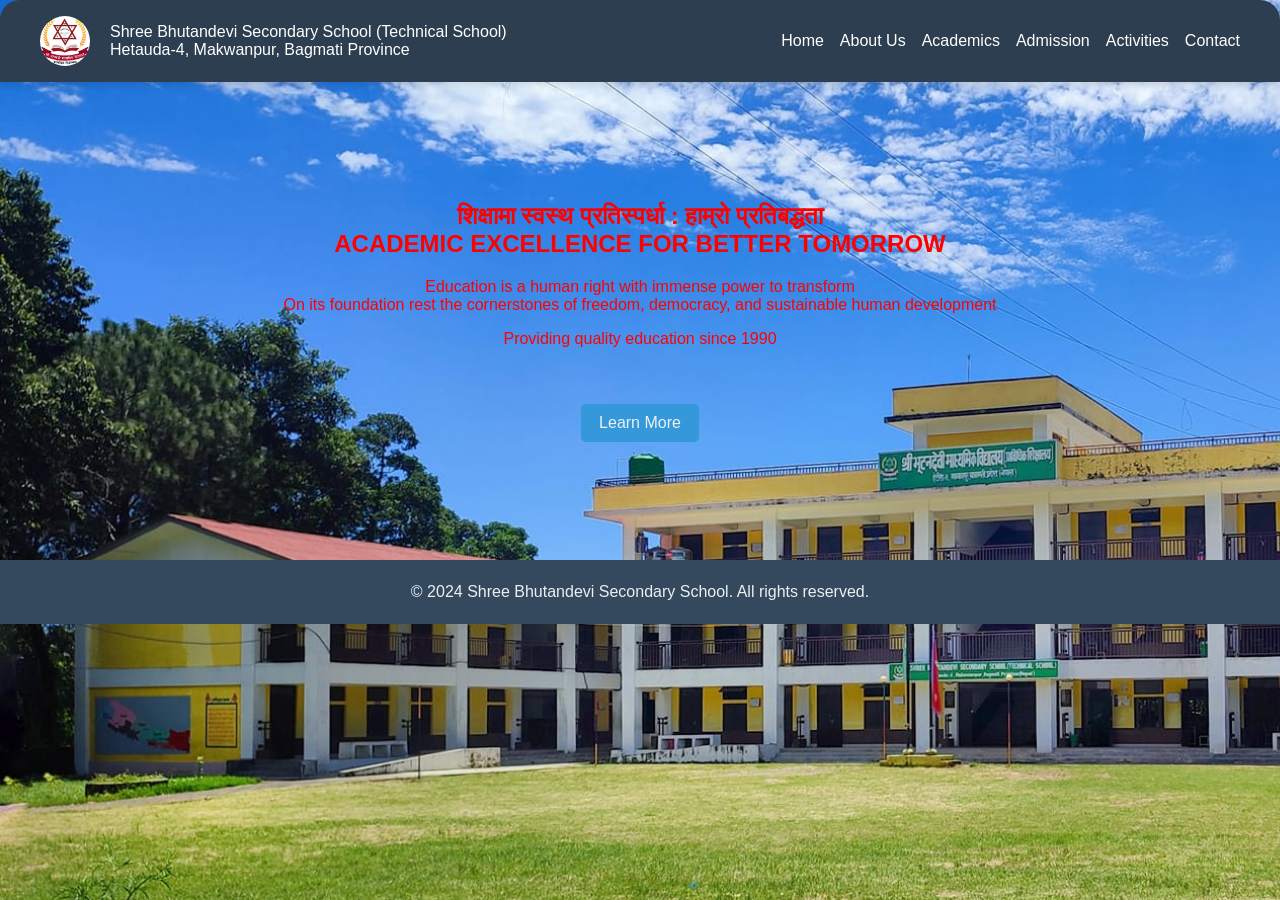
<file: index.html>
<!DOCTYPE html>
<html lang="en">
<head>
    <meta charset="UTF-8">
    <link rel="icon" type="image/x-icon" href="Bhutandevi_logo.jpg"> 
    <meta name="viewport" content="width=device-width, initial-scale=1.0">
    <title>Shree Bhutandevi Secondary School</title>
    <style>
            body {
    font-family: 'Segoe UI', Tahoma, Geneva, Verdana, sans-serif;
    box-sizing: border-box;
    scroll-behavior: smooth;
    margin: 0;
    padding: 0;
    background-image: url("Bhutandevi ground.jpg");
    background-size: cover;
    background-repeat: no-repeat;
    background-attachment: fixed;
        }

* {
    box-sizing: border-box;
}

header {
    background-color: #2c3e50;
    color: #fff;
    padding: 1rem;
    border-radius: 20px 20px 0 0;
    box-shadow: 0 4px 6px rgba(0, 0, 0, 0.1);
}

.navbar {
    display: flex;
    align-items: center;
    justify-content: space-between;
    max-width: 1200px;
    margin: auto;
    position: relative;
}

.logo {
    display: flex;
    align-items: center;
}

.logo-img {
    height: 50px;
    margin-right: 20px;
    border-radius: 25px;
}

.nav-links {
    list-style: none;
    display: flex;
    gap: 1rem;
    margin: 0;
    padding: 0;
}

.nav-links li {
    margin: 0;
}

.nav-links a {
    color: #fff;
    text-decoration: none;
    transition: color 0.3s;
}

.nav-links a:hover {
    color: #fa5c1d;
}

.nav-toggle {
    display: none;
}

@media (max-width: 600px) {
    .nav-links {
        display: none;
        flex-direction: column;
        position: absolute;
        top: 60px;
        right: 0;
        background-color: #333;
        width: 100%;
        z-index: 1000; /* Ensure navigation is above other content */
    }

    .nav-toggle {
        display: block;
        cursor: pointer;
        color: #fff;
        font-size: 24px;
        z-index: 1000; /* Ensure toggle is above other content */
    }

    .nav-links.active {
        display: flex;
    }
}

.hero-section {
    color: #ff0000;
    text-align: center;
    padding: 100px 20px;
    animation: fadeIn 1s ease-in;
}

.content-section {
    text-align: center;
    padding: 40px 20px;
}

.content-section:nth-child(even) {
    background-color: #78b2d8;
}

footer {
    background-color: #34495e;
    color: #ecf0f1;
    text-align: center;
    padding: 7px 0;
}

.cta-button {
    display: inline-block;
    padding: 10px 18px;
    margin-top: 40px;
    background-color: #3498db;
    color: #ecf0f1;
    text-decoration: none;
    border-radius: 5px;
    transition: background-color 0.3s, transform 0.3s;
}

.cta-button:hover {
    background-color: #2980b9;
    transform: scale(1.05);
}

@media (max-width: 600px) {
    .hero-section {
        padding: 50px 20px;
    }

    .content-section {
        padding: 30px 10px; /* Adjust padding for smaller screens */
    }
}
        @media (max-width: 600px) {
    .navbar {
        flex-direction: column;
    }
    .content {
        padding: 10px;
    }
}

@keyframes fadeIn {
    from {
        opacity: 0;
    }
    to {
        opacity: 1;
    }
}
    </style>
</head>
<body>
    <header>
        <nav class="navbar">
            <div class="logo">
                <img src="Bhutandevi_logo.jpg" alt="School Logo" class="logo-img">
                Shree Bhutandevi Secondary School (Technical School) <br>
                Hetauda-4, Makwanpur, Bagmati Province
            </div>
            <div class="nav-toggle" id="navToggle">☰</div>
            <ul class="nav-links" id="navLinks">
                <li><a href="index.html">Home</a></li>
                <li><a href="about.html">About Us</a></li>
                <li><a href="academics.html">Academics</a></li>
                <li><a href="admission.html">Admission</a></li>
                <li><a href="activities.html">Activities</a></li>
                <li><a href="contact.html">Contact</a></li>
            </ul>
        </nav>
    </header>
    <section id="home" class="hero-section">
        <div class="container">
            <h1>शिक्षामा स्वस्थ प्रतिस्पर्धा : हाम्रो प्रतिबद्धता <br>
                ACADEMIC EXCELLENCE FOR BETTER TOMORROW</h1>
            <p>Education is a human right with immense power to transform<br>
                On its foundation rest the cornerstones of freedom, democracy, and sustainable human development</p>
            <p>Providing quality education since 1990</p>
            
            <a href="about.html" class="cta-button">Learn More</a>
        </div>
    </section>
</br>
    <footer>
        <div class="container">
            <p>&copy; 2024 Shree Bhutandevi Secondary School. All rights reserved.</p>
        </div>
    </footer>
    <script>
        document.getElementById('navToggle').addEventListener('click', function () {
            document.getElementById('navLinks').classList.toggle('active');
        });
    </script>
</body>
</html>
</file>
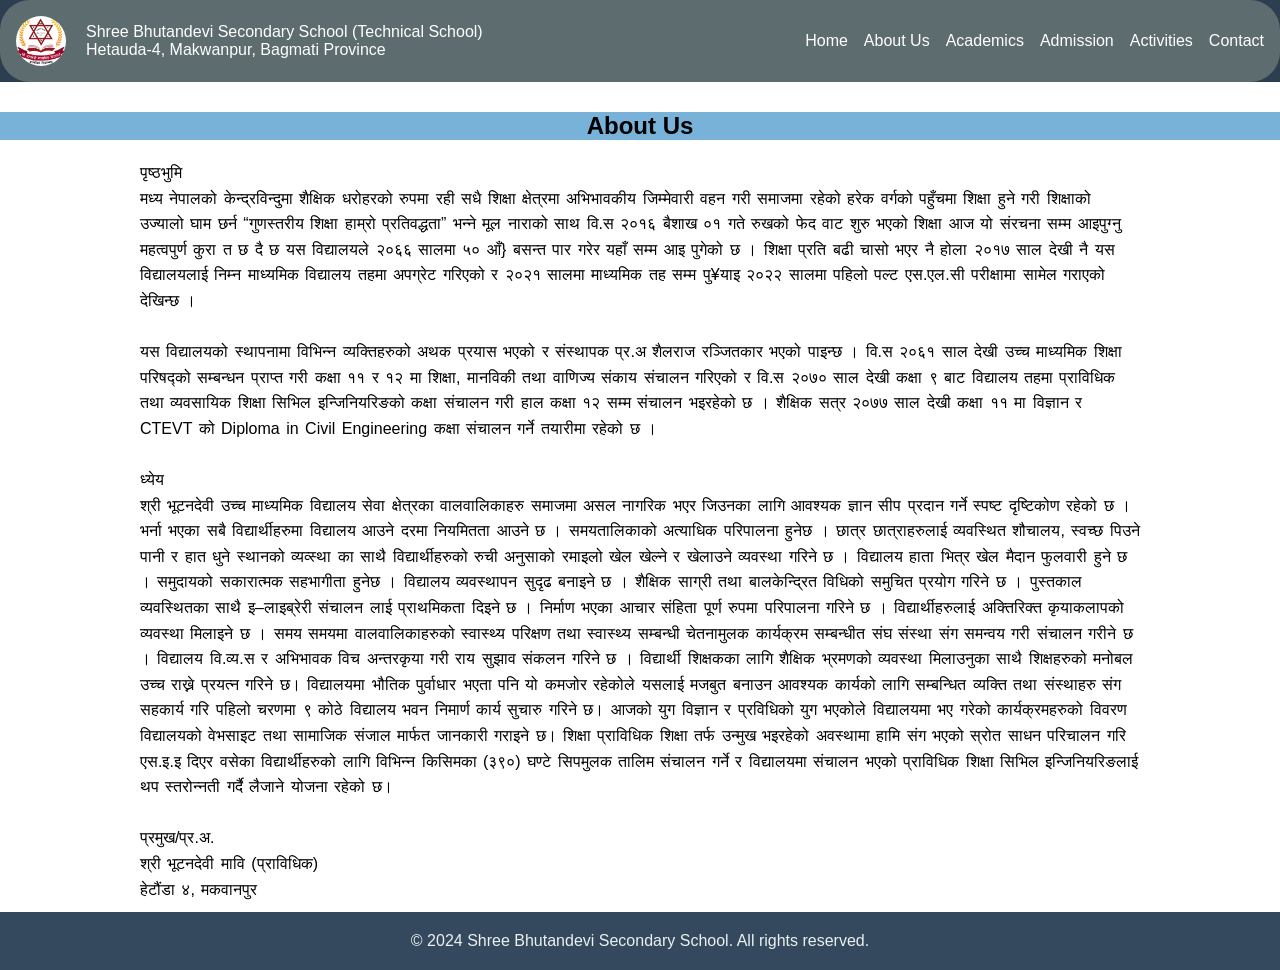
<file: about.html>
<!DOCTYPE html>
<html lang="en">
<head>
    <meta charset="UTF-8">
    <meta name="viewport" content="width=device-width, initial-scale=1.0">
    <title>About | Shree Bhutandevi Secondary School</title>
    <style>
        body {
            font-family: 'Segoe UI', Tahoma, Geneva, Verdana, sans-serif;
            box-sizing: border-box;
            scroll-behavior: smooth;
            margin: 0;
            padding: 0;
        }
        
        .container {
            width: 90%;
            border-radius: 60px;
            max-width: 1000px;
            margin: auto;
        }

        header {
            background-color: #2c3e50;
            color: #1898b8;
        }

        .navbar {
            display: flex;
            align-items: center;
            justify-content: space-between;
            padding: 1rem;
            border-radius: 30px;
            background-color: #5d6c6e;
        }

        .logo {
            display: flex;
            align-items: center;
            color: #fff;
        }

        .logo-img {
            height: 50px;
            margin-right: 20px;
            border-radius: 25px;
        }

        .nav-links {
            list-style: none;
            display: flex;
            gap: 1rem;
        }

        .nav-links li {
            margin: 0;
        }

        .nav-links a {
            color: #fff;
            text-decoration: none;
            transition: color 0.3s;
        }

        .nav-links a:hover {
            color: #fa5c1d;
        }

        .nav-toggle {
            display: none;
        }

        @media (max-width: 768px) {
            .nav-links {
                display: none;
                flex-direction: column;
                position: absolute;
                top: 60px;
                right: 0;
                background-color: #333;
                width: 100%;
            }

            .nav-toggle {
                display: block;
                cursor: pointer;
            }

            .nav-links.active {
                display: flex;
            }
        }

        .hero-section {
            background: url('hero.jpg') no-repeat center center/cover;
            color: #ff0000;
            text-align: center;
            padding: 100px 20px;
            animation: fadeIn 1s ease-in;
        } 

        .content-section {
            transform: translateY(10px);
            transition: opacity 0.8s ease-out, transform 0.8s ease-out;
            font-family: 'Segoe UI', Tahoma, Geneva, Verdana, sans-serif;
            scroll-behavior: smooth;
            text-align: center;
            align-items: center;
        }

        .about_paragraph p {
            text-align: left;
            margin: 20px 0;
            line-height: 1.6;
            word-spacing: 2px;
        }

        footer {
            background-color: #34495e;
            color: #ecf0f1;
            text-align: center;
            padding: 20px 0;
            margin-top: 20px;
        }

        .cta-button {
            display: inline-block;
            padding: 10px 20px;
            background-color: #3498db;
            color: #ecf0f1;
            text-decoration: none;
            border-radius: 5px;
            transition: background-color 0.3s, transform 0.3s;
        }

        .cta-button:hover {
            background-color: #2980b9;
            transform: scale(1.05);
        }

        @media (max-width: 768px) {
            #contact h2 {
                font-size: 28px;
            }

            #contact form {
                width: 100%;
                padding: 0 10px;
            }
        }

        .content-section:nth-child(even) {
            background-color: #78b2d8;
        }

        @media (max-width: 768px) {
            .nav-links {
                flex-direction: column;
                display: none;
            }

            .nav-toggle {
                display: block;
            }

            .nav-links.active {
                display: flex;
            }

            .hero-section {
                padding: 50px 20px;
            }

            .content-section {
                padding: 40px 20px;
            }
        }

        @keyframes fadeIn {
            from {
                opacity: 0;
            }
            to {
                opacity: 1;
            }
        }

        .reveal {
            opacity: 1;
            transform: translateY(0);
        }
    </style>
</head>
<body>
    <header>
        <nav class="navbar">
            <div class="logo">
                <img src="Bhutandevi_logo.jpg" alt="School Logo" class="logo-img">
                Shree Bhutandevi Secondary School (Technical School) <br>
                Hetauda-4, Makwanpur, Bagmati Province
            </div>
            <div class="nav-toggle" id="navToggle">☰</div>
            <ul class="nav-links" id="navLinks">
                <li><a href="index.html">Home</a></li>
                <li><a href="about.html">About Us</a></li>
                <li><a href="academics.html">Academics</a></li>
                <li><a href="admission.html">Admission</a></li>
                <li><a href="activities.html">Activities</a></li>
                <li><a href="contact.html">Contact</a></li>
            </ul>
        </nav>
    </header>
    <section id="about" class="content-section">
        <div class="container">
            <h2>About Us</h2>
        </div>
    </section>
    <section id="about_paragraph" class="content-section about_paragraph">
        <div class="container">
            <p>
                पृष्ठभुमि<br>
                मध्य नेपालको केन्द्रविन्दुमा शैक्षिक धरोहरको रुपमा रही सधै शिक्षा क्षेत्रमा अभिभावकीय जिम्मेवारी वहन गरी समाजमा रहेको हरेक वर्गको पहुँचमा शिक्षा हुने गरी शिक्षाको उज्यालो 
                घाम छर्न “गुणस्तरीय शिक्षा हाम्रो प्रतिवद्धता” भन्ने मूल नाराको साथ वि.स २०१६ बैशाख ०१ गते रुखको फेद वाट शुरु भएको शिक्षा आज यो संरचना सम्म आइपुग्नु महत्वपुर्ण कुरा त छ दै छ यस विद्यालयले २०६६ सालमा ५० आँ} बसन्त पार गरेर यहाँ सम्म आइ पुगेको छ ।
                शिक्षा प्रति बढी चासो भएर नै होला २०१७ साल देखी नै यस विद्यालयलाई निम्न माध्यमिक विद्यालय तहमा अपग्रेट गरिएको र २०२१ सालमा माध्यमिक तह सम्म पु¥याइ २०२२ सालमा पहिलो पल्ट एस.एल.सी परीक्षामा सामेल गराएको देखिन्छ ।
                <br><br>
                यस विद्यालयको स्थापनामा विभिन्न व्यक्तिहरुको अथक प्रयास भएको र संस्थापक प्र.अ शैलराज रञ्जितकार भएको पाइन्छ । 
                वि.स २०६१ साल देखी उच्च माध्यमिक शिक्षा परिषद्को सम्बन्धन प्राप्त गरी कक्षा ११ र १२ मा शिक्षा, मानविकी तथा वाणिज्य संकाय संचालन गरिएको र वि.स २०७० साल देखी कक्षा ९ बाट विद्यालय तहमा प्राविधिक तथा व्यवसायिक शिक्षा सिभिल इन्जिनियरिङको कक्षा संचालन गरी हाल कक्षा १२ सम्म संचालन भइरहेको छ । 
                शैक्षिक सत्र २०७७ साल देखी कक्षा ११ मा विज्ञान र CTEVT को Diploma in Civil Engineering कक्षा संचालन गर्ने तयारीमा रहेको छ ।
                <br><br>
                ध्येय<br>
                श्री भूटनदेवी उच्च माध्यमिक विद्यालय सेवा क्षेत्रका वालवालिकाहरु समाजमा असल नागरिक भएर जिउनका लागि आवश्यक ज्ञान सीप प्रदान गर्ने स्पष्ट दृष्टिकोण रहेको छ । 
                भर्ना भएका सबै विद्यार्थीहरुमा विद्यालय आउने दरमा नियमितता आउने छ । 
                समयतालिकाको अत्याधिक परिपालना हुनेछ । 
                छात्र छात्राहरुलाई व्यवस्थित शौचालय, स्वच्छ पिउने पानी र हात धुने स्थानको व्यव्स्था का साथै विद्यार्थीहरुको रुची अनुसाको रमाइलो खेल खेल्ने र खेलाउने व्यवस्था गरिने छ ।
                विद्यालय हाता भित्र खेल मैदान फुलवारी हुने छ । समुदायको सकारात्मक सहभागीता हुनेछ । 
                विद्यालय व्यवस्थापन सुदृढ बनाइने छ । 
                शैक्षिक साग्री तथा बालकेन्द्रित विधिको समुचित प्रयोग गरिने छ । 
                पुस्तकाल व्यवस्थितका साथै इ–लाइब्रेरी संचालन लाई प्राथमिकता दिइने छ ।
                निर्माण भएका आचार संहिता पूर्ण रुपमा परिपालना गरिने छ । 
                विद्यार्थीहरुलाई अक्तिरिक्त कृयाकलापको व्यवस्था मिलाइने छ । 
                समय समयमा वालवालिकाहरुको स्वास्थ्य परिक्षण तथा स्वास्थ्य सम्बन्धी चेतनामुलक कार्यक्रम सम्बन्धीत संघ संस्था संग समन्वय गरी संचालन गरीने छ ।
                विद्यालय वि.व्य.स र अभिभावक विच अन्तरकृया गरी राय सुझाव संकलन गरिने छ । विद्यार्थी शिक्षकका लागि शैक्षिक भ्रमणको व्यवस्था मिलाउनुका साथै शिक्षहरुको मनोबल उच्च राख्ने प्रयत्न गरिने छ।
                विद्यालयमा भौतिक पुर्वाधार भएता पनि यो कमजोर रहेकोले यसलाई मजबुत बनाउन आवश्यक कार्यको लागि सम्बन्धित व्यक्ति तथा संस्थाहरु संग सहकार्य गरि पहिलो चरणमा ९ कोठे विद्यालय भवन निमार्ण कार्य सुचारु गरिने छ।
                आजको युग विज्ञान र प्रविधिको युग भएकोले विद्यालयमा भए गरेको कार्यक्रमहरुको विवरण विद्यालयको वेभसाइट तथा सामाजिक संजाल मार्फत जानकारी गराइने छ।
                शिक्षा प्राविधिक शिक्षा तर्फ उन्मुख भइरहेको अवस्थामा हामि संग भएको स्रोत साधन परिचालन गरि एस.इ.इ दिएर वसेका विद्यार्थीहरुको लागि विभिन्न किसिमका (३९०) घण्टे सिपमुलक तालिम संचालन गर्ने र विद्यालयमा संचालन भएको प्राविधिक शिक्षा सिभिल इन्जिनियरिङलाई थप स्तरोन्नती गर्दै लैजाने योजना रहेको छ।
                <br><br>
                प्रमुख/प्र.अ.  <br>
                श्री भूटनदेवी मावि (प्राविधिक) <br>
                हेटौंडा ४, मकवानपुर 
            </p>
        </div>
    </section>
    <footer>
        &copy; 2024 Shree Bhutandevi Secondary School. All rights reserved.
    </footer>

    <script>
        document.getElementById('navToggle').addEventListener('click', function() {
            document.getElementById('navLinks').classList.toggle('active');
        });

        function reveal() {
            const reveals = document.querySelectorAll('.reveal');
            for (let i = 0; i < reveals.length; i++) {
                const windowHeight = window.innerHeight;
                const elementTop = reveals[i].getBoundingClientRect().top;
                const elementVisible = 150;
                if (elementTop < windowHeight - elementVisible) {
                    reveals[i].classList.add('active');
                } else {
                    reveals[i].classList.remove('active');
                }
            }
        }

        window.addEventListener('scroll', reveal);
    </script>
</body>
</html>
</file>
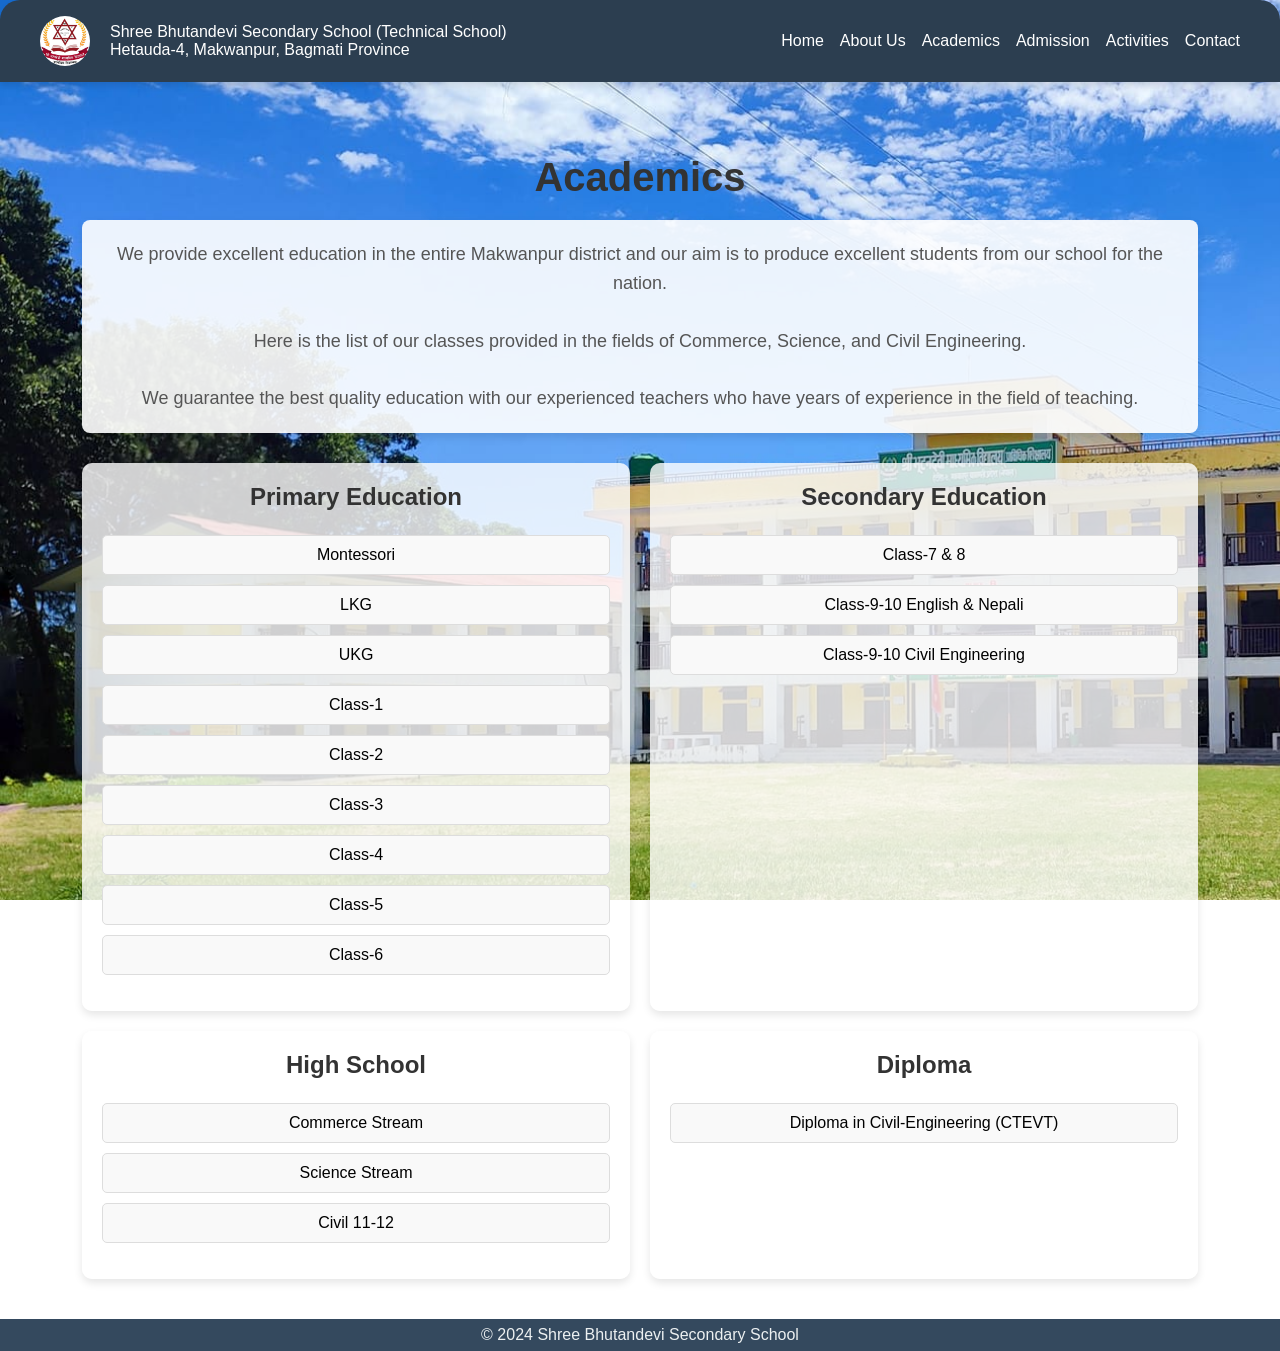
<file: academics.html>
<!DOCTYPE html>
<html lang="en">
<head>
    <meta charset="UTF-8">
    <meta name="viewport" content="width=device-width, initial-scale=1.0">
    <title>Academics | Shree Bhutandevi Secondary School</title>
    <style>
        body {
            font-family: 'Segoe UI', Tahoma, Geneva, Verdana, sans-serif;
            box-sizing: border-box;
            scroll-behavior: smooth;
            margin: 0;
            padding: 0;
            background-image: url("Bhutandevi ground.jpg");
            background-size: cover;
            background-repeat: no-repeat;
            background-attachment: fixed;
        }

        header {
            background-color: #2c3e50;
            color: #fff;
            padding: 1rem;
            border-radius: 20px 20px 0 0;
            box-shadow: 0 4px 6px rgba(0, 0, 0, 0.1);
        }

        .navbar {
            display: flex;
            align-items: center;
            justify-content: space-between;
            max-width: 1200px;
            margin: auto;
        }

        .logo {
            display: flex;
            align-items: center;
        }

        .logo-img {
            height: 50px;
            margin-right: 20px;
            border-radius: 25px;
        }

        .nav-links {
            list-style: none;
            display: flex;
            gap: 1rem;
        }

        .nav-links li {
            margin: 0;
        }

        .nav-links a {
            color: #fff;
            text-decoration: none;
            transition: color 0.3s;
        }

        .nav-links a:hover {
            color: #fa5c1d;
        }

        .nav-toggle {
            display: none;
        }

        @media (max-width: 768px) {
            .nav-links {
                display: none;
                flex-direction: column;
                position: absolute;
                top: 60px;
                right: 0;
                background-color: #333;
                width: 100%;
            }

            .nav-toggle {
                display: block;
                cursor: pointer;
                color: #fff;
                font-size: 24px;
            }

            .nav-links.active {
                display: flex;
            }
        }

        .content-section {
            padding: 40px 20px;
            align-items: center;
            text-align: center;
        }

        .container {
            width: 90%;
            max-width: 1200px;
            margin: auto;
        }

        .content-section h2 {
            margin-bottom: 20px;
            font-size: 2.5rem;
            color: #333;
        }

        .content-section p {
            font-size: 1.125rem;
            line-height: 1.6;
            color: #555;
            margin-bottom: 30px;
            background: rgba(255, 255, 255, 0.9);
            border-radius: 8px;
            padding: 20px;
            box-shadow: 0 4px 8px rgba(0, 0, 0, 0.1);
        }

        .education-grid {
            display: grid;
            grid-template-columns: 1fr 1fr;
            gap: 20px;
        }

        .education-item {
            border-radius: 10px;
            padding: 20px;
            background-color: rgba(255, 255, 255, 0.8);
            box-shadow: 0 4px 8px rgba(0, 0, 0, 0.1);
        }

        .education-item h3 {
            margin-top: 0;
            font-size: 1.5rem;
            color: #333;
        }

        .class-list {
            list-style: none;
            padding: 0;
        }

        .class-list-item {
            cursor: pointer;
            margin-bottom: 10px;
            padding: 10px;
            border: 1px solid #ddd;
            border-radius: 5px;
            background-color: #f9f9f9;
            transition: background-color 0.3s;
        }

        .class-list-item:hover {
            background-color: #e0e0e0;
        }

        .class-details {
            display: none;
            padding: 10px;
            border-left: 3px solid #3498db;
            margin-top: 5px;
            background-color: #f1f1f1;
            border-radius: 5px;
        }

        .show {
            display: block;
        }

        footer {
            background-color: #34495e;
            color: #ecf0f1;
            text-align: center;
            padding: 7px 0;
        }
    </style>
</head>
<body>
    <header>
        <nav class="navbar">
            <div class="logo">
                <img src="Bhutandevi_logo.jpg" alt="School Logo" class="logo-img">
                Shree Bhutandevi Secondary School (Technical School) <br>
                Hetauda-4, Makwanpur, Bagmati Province
            </div>
            <div class="nav-toggle" id="navToggle">☰</div>
            <ul class="nav-links" id="navLinks">
                <li><a href="index.html">Home</a></li>
                <li><a href="about.html">About Us</a></li>
                <li><a href="academics.html">Academics</a></li>
                <li><a href="admission.html">Admission</a></li>
                <li><a href="activities.html">Activities</a></li>
                <li><a href="contact.html">Contact</a></li>
            </ul>
        </nav>
    </header>
    <section id="academics" class="content-section">
        <div class="container">
            <h2>Academics</h2>
            <p>We provide excellent education in the entire Makwanpur district and our aim is to produce excellent students from our school for the nation.<br><br>
                Here is the list of our classes provided in the fields of Commerce, Science, and Civil Engineering.<br><br>
                We guarantee the best quality education with our experienced teachers who have years of experience in the field of teaching.
            </p>
            <div class="education-grid">
                <div class="education-item">
                    <h3>Primary Education</h3>
                    <ul class="class-list" id="primaryList">
                        <li class="class-list-item" data-target="details-primary-class-1">Montessori</li>
                        <li class="class-list-item" data-target="details-primary-class-2">LKG</li>
                        <li class="class-list-item" data-target="details-primary-class-3">UKG</li>
                        <li class="class-list-item" data-target="details-primary-class-4">Class-1</li>
                        <li class="class-list-item" data-target="details-primary-class-5">Class-2</li>
                        <li class="class-list-item" data-target="details-primary-class-6">Class-3</li>
                        <li class="class-list-item" data-target="details-primary-class-7">Class-4</li>
                        <li class="class-list-item" data-target="details-primary-class-8">Class-5</li>
                        <li class="class-list-item" data-target="details-primary-class-9">Class-6</li>
                    </ul>
                    <div class="class-details" id="details-primary-class-1">
                        In our Montessori program, we focus on nurturing the innate curiosity of young children through a self-directed learning approach.</br>
                         Our classrooms are designed to foster independence and creativity with a range of hands-on activities that help develop fine motor skills, language, and early math concepts.</br>
                          With experienced educators guiding each child at their own pace,</br>
                         our Montessori environment cultivates a love for learning from an early age.
                    </div>
                    <div class="class-details" id="details-primary-class-2">
                        Our Lower Kindergarten (LKG) program emphasizes foundational skills in a structured yet playful setting. Here, children begin to explore basic literacy and numeracy through engaging activities and interactive play. </br>
                        Our skilled teachers use a combination of storytelling, games, and artistic expression to build a strong base in language, mathematics, and social skills, ensuring each child is well-prepared for the next stage of their education.
                    </div>
                    <div class="class-details" id="details-primary-class-3">
                        In Upper Kindergarten (UKG), children continue to build on the skills acquired in LKG with more advanced concepts in literacy, numeracy, and problem-solving. </br>
                        Our curriculum includes age-appropriate challenges that encourage critical thinking and creativity. With a focus on developing early reading and writing skills, as well as basic arithmetic, our experienced teachers ensure that each child is ready for a seamless transition to primary school.
                    </div>
                    <div class="class-details" id="details-primary-class-4">
                        Class 1 marks the beginning of formal primary education. Our curriculum is designed to introduce children to structured learning while maintaining an engaging and supportive environment. </br>
                        We emphasize foundational skills in reading, writing, and mathematics, combined with exploration in science and social studies.</br>
                         Our dedicated teachers use diverse teaching methods to accommodate various learning styles, helping each child build confidence and a love for learning.
                    </div>
                    <div class="class-details" id="details-primary-class-5">
                        In Class 2, students continue to develop their literacy and numeracy skills with a focus on enhancing reading comprehension and mathematical problem-solving.</br>
                         Our curriculum incorporates hands-on activities and collaborative projects that make learning enjoyable and effective. </br>
                        Our experienced teachers provide individualized support to ensure that each student masters essential skills and develops a solid academic foundation.
                    </div>
                    <div class="class-details" id="details-primary-class-6">
                        Class 3 introduces students to more complex concepts in literacy, mathematics, and science. Our curriculum encourages independent thinking and problem-solving through interactive lessons and projects.</br>
                         We focus on strengthening students' critical thinking skills and their ability to apply knowledge in practical situations. </br>
                        With a supportive and engaging learning environment, our skilled teachers guide each student to achieve their full potential.
                    </div>
                    <div class="class-details" id="details-primary-class-7">
                        In Class 4, students dive deeper into subjects like mathematics, science, and social studies. </br>
                        Our curriculum is designed to challenge students and foster a deeper understanding of each subject. </br>
                        We use a variety of teaching methods to cater to different learning styles, ensuring that every student has the opportunity to excel. </br>
                        Our experienced teachers provide guidance and support to help students develop both academically and personally.
                    </div>
                    <div class="class-details" id="details-primary-class-8">
                        Class 5 focuses on preparing students for the transition to middle school. Our curriculum includes advanced topics in mathematics, science, and language arts, as well as social studies.</br>
                         We emphasize the development of research and presentation skills through projects and presentations. </br>
                        With our experienced teachers providing personalized support, students build the confidence and skills necessary for academic success in the years ahead.
                    </div>
                    <div class="class-details" id="details-primary-class-9">
                        In Class 6, students consolidate their knowledge and skills in preparation for more advanced studies.</br>
                         Our curriculum covers a broad range of subjects, including advanced mathematics, science, language arts, and social studies. We encourage students to take an active role in their learning through independent research and group projects.</br>
                          Our skilled educators ensure that each student is well-prepared for the challenges of middle school and beyond.
                    </div>
                </div>
                <div class="education-item">
                    <h3>Secondary Education</h3>
                    <ul class="class-list" id="secondaryList">
                        <li class="class-list-item" data-target="details-secondary-class-1">Class-7 & 8</li>
                        <li class="class-list-item" data-target="details-secondary-class-2">Class-9-10 English & Nepali</li>
                        <li class="class-list-item" data-target="details-secondary-class-3">Class-9-10 Civil Engineering</li>
                    </ul>
                    <div class="class-details" id="details-secondary-class-1">
                        Our secondary education starts from Class 7 and 8, where we focus on building a solid academic foundation and enhancing critical thinking skills.</br>
                         Our curriculum covers core subjects such as Mathematics, Science, English, Social Studies, and Computer Science, along with optional subjects like Arts and Physical Education.</br>
                          We emphasize interactive learning and encourage students to participate in various extracurricular activities to foster overall development.</br>
                         Our experienced teachers use innovative teaching methods to ensure that each student understands and excels in their studies.
                    </div>
                    <div class="class-details" id="details-secondary-class-2">
                        English Section: </br>
                            Overview: This section offers a standard curriculum where all subjects are taught in English. Students benefit from a comprehensive education that prepares them for higher studies and global opportunities.</br>
                            Subjects: Mathematics, Science, English, Social Studies, Computer Science, and Optional Subjects.</br>
                            Highlights: Our teachers are experts in their fields, ensuring that students receive the best education possible. The focus is on developing strong communication skills and a deep understanding of the subjects.</br>
                    </br> </br>
                        Nepali Section: </br>
                            Overview: This section provides the same standard curriculum as the English section but is taught in the Nepali language. This ensures that students who are more comfortable with Nepali can also excel.</br>
                            Subjects: गणित (Mathematics), विज्ञान (Science), नेपाली (Nepali), सामाजिक अध्ययन (Social Studies), कम्प्युटर विज्ञान (Computer Science), and Optional Subjects.</br>
                            Highlights: Our experienced teachers are adept at making complex concepts easy to understand in Nepali. This section helps preserve and promote the national language while providing quality education.</br>
                    </div>
                    <div class="class-details" id="details-secondary-class-3">
                        Civil section : </br>
                        Overview: The Civil section is part of a special 9-12 program initiated by the government of Nepal to produce skilled youth. Classes are held in English, and students study a mix of compulsory and Civil engineering-related subjects.</br>
                        Compulsory Subjects: Mathematics, Nepali, English, Optional Mathematics, and Science.</br>
                        Civil Engineering Subjects: Students study four additional subjects related to Civil Engineering in both Class 9 and 10. </br>
                        Highlights: This section is designed to provide practical knowledge and skills alongside academic education. Students get hands-on experience and are well-prepared to enter the workforce or pursue further studies in engineering. </br>
                    </div>
                </div>
                <div class="education-item">
                    <h3>High School</h3>
<ul class="class-list" id="highschoolList">
    <li class="class-list-item" data-target="details-highschool-class-1">Commerce Stream</li>
    <li class="class-list-item" data-target="details-highschool-class-2">Science Stream</li>
    <li class="class-list-item" data-target="details-highschool-class-3">Civil 11-12</li>
</ul>
<div class="class-details" id="details-highschool-class-1">
    Commerce Stream:</br>
    Overview: The Commerce Stream provides students with a comprehensive understanding of business, economics, and accounting. This stream is designed for students interested in pursuing careers in business, finance, and management.</br>
    Subjects: Accounting, Business Studies, Economics, Mathematics, Computer Science, and Optional Subjects.</br>
    Highlights: Our experienced teachers provide students with practical knowledge and real-world applications of commerce concepts. The curriculum is designed to develop analytical and decision-making skills, preparing students for higher education and professional careers in commerce.</br>
</div>
<div class="class-details" id="details-highschool-class-2">
    Science Stream:</br>
    Overview: The Science Stream offers an in-depth study of the sciences, preparing students for careers in engineering, medicine, and research. This stream focuses on developing strong analytical and problem-solving skills.</br>
    Subjects: Physics, Chemistry, Biology, Mathematics, Computer Science, and Optional Subjects.</br>
    Highlights: Our science faculty comprises highly qualified and experienced teachers who ensure that students gain a deep understanding of scientific principles. Students have access to well-equipped laboratories for hands-on experiments and research projects.</br>
</div>
<div class="class-details" id="details-highschool-class-3">
    Civil 11-12:</br>
    Overview: The Civil Stream is part of the government's 9-12 program, aimed at producing skilled professionals in civil engineering. This stream combines academic education with practical training in civil engineering concepts and practices.</br>
    Compulsory Subjects: Mathematics, Nepali, English, Optional Mathematics, and Science.</br>
    Civil Engineering Subjects: In addition to the compulsory subjects, students study four civil engineering-related subjects, gaining hands-on experience in the field.</br>
    Highlights: This program equips students with the knowledge and skills required for careers in civil engineering. Our curriculum is designed to meet industry standards, and students benefit from practical training and project-based learning.</br>
</div>
                </div>
                <div class="education-item">
                    <h3>Diploma</h3>
<ul class="class-list" id="diplomaList">
    <li class="class-list-item" data-target="details-diploma-class-1">Diploma in Civil-Engineering (CTEVT)</li>
</ul>
<div class="class-details" id="details-diploma-class-1">
    Diploma in Civil Engineering (CTEVT):</br>
    Overview: This diploma program, affiliated with the Council for Technical Education and Vocational Training (CTEVT), focuses on producing skilled civil engineering technicians. The curriculum is designed to provide a blend of theoretical knowledge and practical skills.</br>
    Subjects: Core subjects include Engineering Drawing, Building Construction, Structural Engineering, Surveying, Hydraulics, and Soil Mechanics. Additionally, students undertake practical projects and internships.</br>
    Highlights: Our experienced faculty, state-of-the-art laboratories, and industry partnerships ensure that students receive hands-on training and real-world experience. The program prepares students for immediate employment in the civil engineering sector or for further studies in engineering.</br>
</div>

                </div>
            </div>
        </div>
    </section>
    <footer>
        &copy; 2024 Shree Bhutandevi Secondary School
    </footer>

    <script>
        document.addEventListener('DOMContentLoaded', () => {
    // Function to toggle class details
    function toggleClassDetails(event) {
        const targetId = event.target.dataset.target;
        if (targetId) {
            // Close any currently open class details
            document.querySelectorAll('.class-details.show').forEach(details => {
                if (details.id !== targetId) {
                    details.classList.remove('show');
                }
            });

            // Toggle the clicked class details
            const details = document.getElementById(targetId);
            if (details) {
                details.classList.toggle('show');
            }
        }
    }
            document.querySelector('.nav-button').addEventListener('click', function() {
    // Your code here
});


    // Attach event listeners to class list items
    document.querySelectorAll('.class-list-item').forEach(item => {
        item.addEventListener('click', toggleClassDetails);
    });
});

    </script>
</body>
</html>
</file>
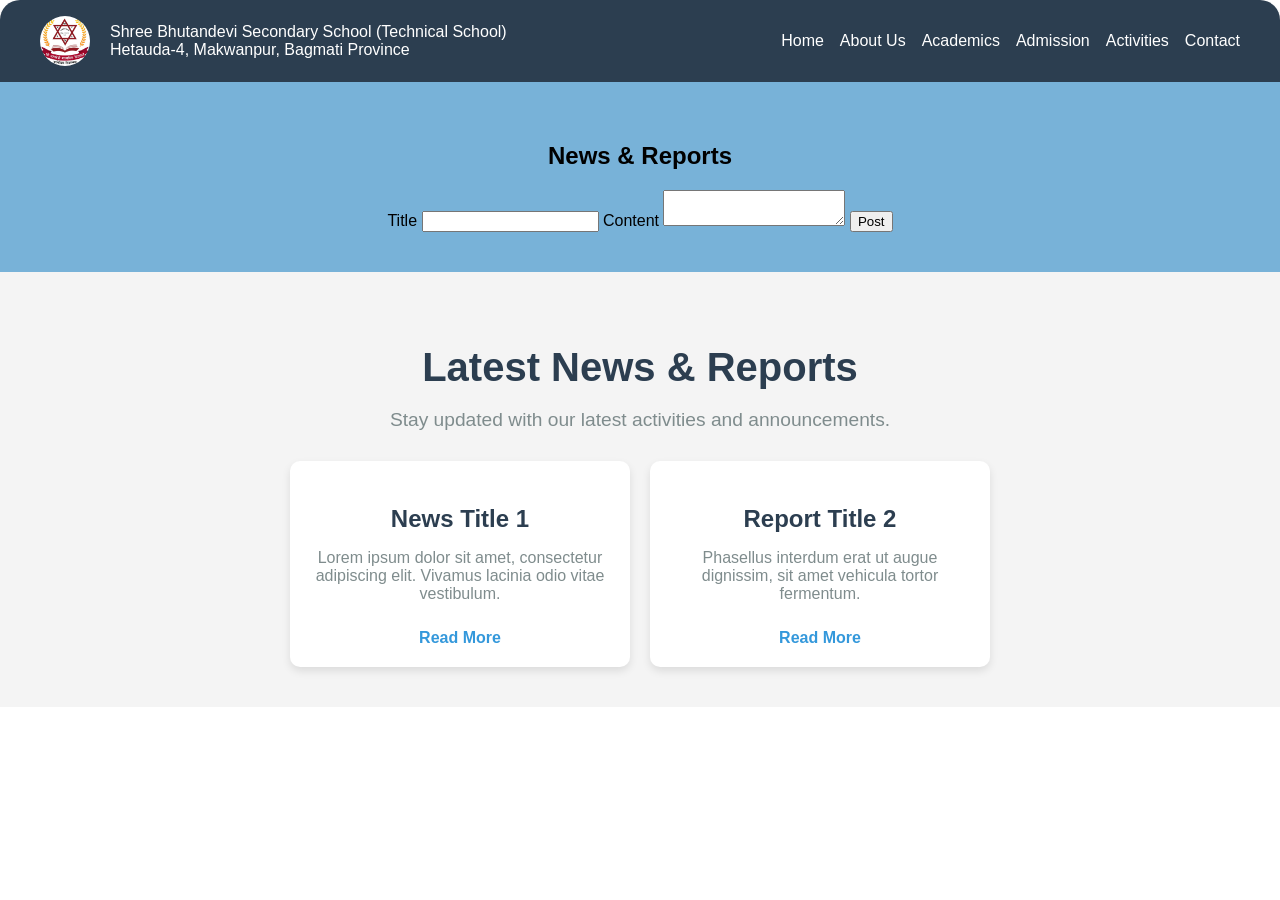
<file: activities.html>
<!DOCTYPE html>
<html lang="en">
<head>
    <meta charset="UTF-8">
    <meta name="viewport" content="width=device-width, initial-scale=1.0">
    <title>Activities | Shree Bhutandevi Secondary School</title>
    <style>
        /* General Reset */
body {
    font-family: 'Segoe UI', Tahoma, Geneva, Verdana, sans-serif;
    box-sizing: border-box;
    scroll-behavior: smooth;
    margin: 0;
    padding: 0;
}

/* Header */
header {
    background-color: #2c3e50;
    color: #fff;
    padding: 1rem;
    border-radius: 20px 20px 0 0;
    box-shadow: 0 4px 6px rgba(0, 0, 0, 0.1);
}

/* Navbar */
.navbar {
    display: flex;
    align-items: center;
    justify-content: space-between;
    max-width: 1200px;
    margin: auto;
    position: relative;
}

.logo {
    display: flex;
    align-items: center;
}

.logo-img {
    height: 50px;
    margin-right: 20px;
    border-radius: 25px;
}

.nav-links {
    list-style: none;
    display: flex;
    gap: 1rem;
    margin: 0;
    padding: 0;
}

.nav-links li {
    margin: 0;
}

.nav-links a {
    color: #fff;
    text-decoration: none;
    transition: color 0.3s;
}

.nav-links a:hover {
    color: #fa5c1d;
}

.nav-toggle {
    display: none;
}

@media (max-width: 768px) {
    .nav-links {
        display: none;
        flex-direction: column;
        position: absolute;
        top: 60px;
        right: 0;
        background-color: #333;
        width: 100%;
        z-index: 1000; /* Ensure navigation is above other content */
    }

    .nav-toggle {
        display: block;
        cursor: pointer;
        color: #fff;
        font-size: 24px;
        z-index: 1000; /* Ensure toggle is above other content */
    }

    .nav-links.active {
        display: flex;
    }
}

/* Hero Section */
.hero-section {
    color: #ff0000;
    text-align: center;
    padding: 100px 20px;
    animation: fadeIn 1s ease-in;
}

/* Content Section */
.content-section {
    text-align: center;
    padding: 40px 20px;
}

.content-section:nth-child(even) {
    background-color: #78b2d8;
}

footer {
    background-color: #34495e;
    color: #ecf0f1;
    text-align: center;
    padding: 7px 0;
}

@media (max-width: 768px) {
    .hero-section {
        padding: 50px 20px;
    }

    .content-section {
        padding: 30px 10px; /* Adjust padding for smaller screens */
    }
}

@keyframes fadeIn {
    from {
        opacity: 0;
    }
    to {
        opacity: 1;
    }
}

/* News and Report Section */
.news-report-section {
    padding: 40px 20px;
    background-color: #f4f4f4;
}

.news-report-header {
    text-align: center;
    margin-bottom: 30px;
}

.news-report-header h2 {
    color: #2c3e50;
    font-size: 2.5rem;
    margin-bottom: 10px;
}

.news-report-header p {
    color: #7f8c8d;
    font-size: 1.2rem;
}

.news-report-cards {
    display: flex;
    flex-wrap: wrap;
    gap: 20px;
    justify-content: center;
}

.news-report-card {
    background-color: #fff;
    border-radius: 10px;
    box-shadow: 0 4px 8px rgba(0, 0, 0, 0.1);
    padding: 20px;
    width: 300px;
    text-align: center;
    transition: transform 0.3s, box-shadow 0.3s;
}

.news-report-card:hover {
    transform: translateY(-10px);
    box-shadow: 0 8px 16px rgba(0, 0, 0, 0.2);
}

.news-report-card h3 {
    color: #2c3e50;
    font-size: 1.5rem;
    margin-bottom: 10px;
}

.news-report-card p {
    color: #7f8c8d;
    font-size: 1rem;
}

.news-report-card a {
    display: inline-block;
    margin-top: 10px;
    color: #3498db;
    text-decoration: none;
    font-weight: bold;
    transition: color 0.3s;
}

.news-report-card a:hover {
    color: #2980b9;
}

    </style>
</head>
<body>
    <header>
        <nav class="navbar">
            <div class="logo">
                <img src="Bhutandevi_logo.jpg" alt="School Logo" class="logo-img">
                Shree Bhutandevi Secondary School (Technical School) <br>
                Hetauda-4, Makwanpur, Bagmati Province
            </div>
            <div class="nav-toggle" id="navToggle">☰</div>
            <ul class="nav-links" id="navLinks">
                <li><a href="index.html">Home</a></li>
                <li><a href="about.html">About Us</a></li>
                <li><a href="academics.html">Academics</a></li>
                <li><a href="admission.html">Admission</a></li>
                <li><a href="activities.html">Activities</a></li>
                <li><a href="contact.html">Contact</a></li>
            </ul>
        </nav>
    </header>
    <section id="activities" class="content-section">
        <div class="container">
            <h2>News & Reports</h2>
            <div class="activities-container" id="activities">
                <!-- News posts will appear here -->
            </div>
            <form id="activityForm" class="activity-form">
                <label for="title">Title</label>
                <input type="text" id="title" name="title" required>
                <label for="content">Content</label>
                <textarea id="content" name="content" required></textarea>
                <button type="submit" class="cta-button">Post</button>
            </form>
        </div>
    </section>    
    <section class="news-report-section">
        <div class="news-report-header">
            <h2>Latest News & Reports</h2>
            <p>Stay updated with our latest activities and announcements.</p>
        </div>
        <div class="news-report-cards">
            <div class="news-report-card">
                <h3>News Title 1</h3>
                <p>Lorem ipsum dolor sit amet, consectetur adipiscing elit. Vivamus lacinia odio vitae vestibulum.</p>
                <a href="#">Read More</a>
            </div>
            <div class="news-report-card">
                <h3>Report Title 2</h3>
                <p>Phasellus interdum erat ut augue dignissim, sit amet vehicula tortor fermentum.</p>
                <a href="#">Read More</a>
            </div>
            <!-- Add more cards as needed -->
        </div>
    </section>
    <script>
        document.getElementById('newsReportForm').addEventListener('submit', function(event) {
            event.preventDefault(); // Prevent form from submitting the traditional way
            
            // Collect form data
            const formData = new FormData(this);
            const data = {
                title: formData.get('title'),
                content: formData.get('content')
            };
        
            // Send data to the server
            fetch('/api/news-reports', {
                method: 'POST',
                headers: {
                    'Content-Type': 'application/json'
                },
                body: JSON.stringify(data)
            })
            .then(response => response.json())
            .then(data => {
                console.log('Success:', data);
                // Optionally, you can clear the form or update the UI
                document.getElementById('newsReportForm').reset();
            })
            .catch(error => {
                console.error('Error:', error);
            });
        });
        // Assuming MongoDB is set up and connected
const mongoose = require('mongoose');
const Schema = mongoose.Schema;

// Define schema
const NewsReportSchema = new Schema({
    title: String,
    content: String,
    date: { type: Date, default: Date.now }
});

// Create model
const NewsReport = mongoose.model('NewsReport', NewsReportSchema);

// API endpoint to save data
app.post('/api/news-reports', async (req, res) => {
    const { title, content } = req.body;
    
    if (!title || !content) {
        return res.status(400).json({ error: 'Title and content are required' });
    }
    
    try {
        const newReport = new NewsReport({ title, content });
        await newReport.save();
        res.status(201).json(newReport);
    } catch (error) {
        res.status(500).json({ error: 'Failed to save news report' });
    }
});

        </script>
</body>
</html>
</file>
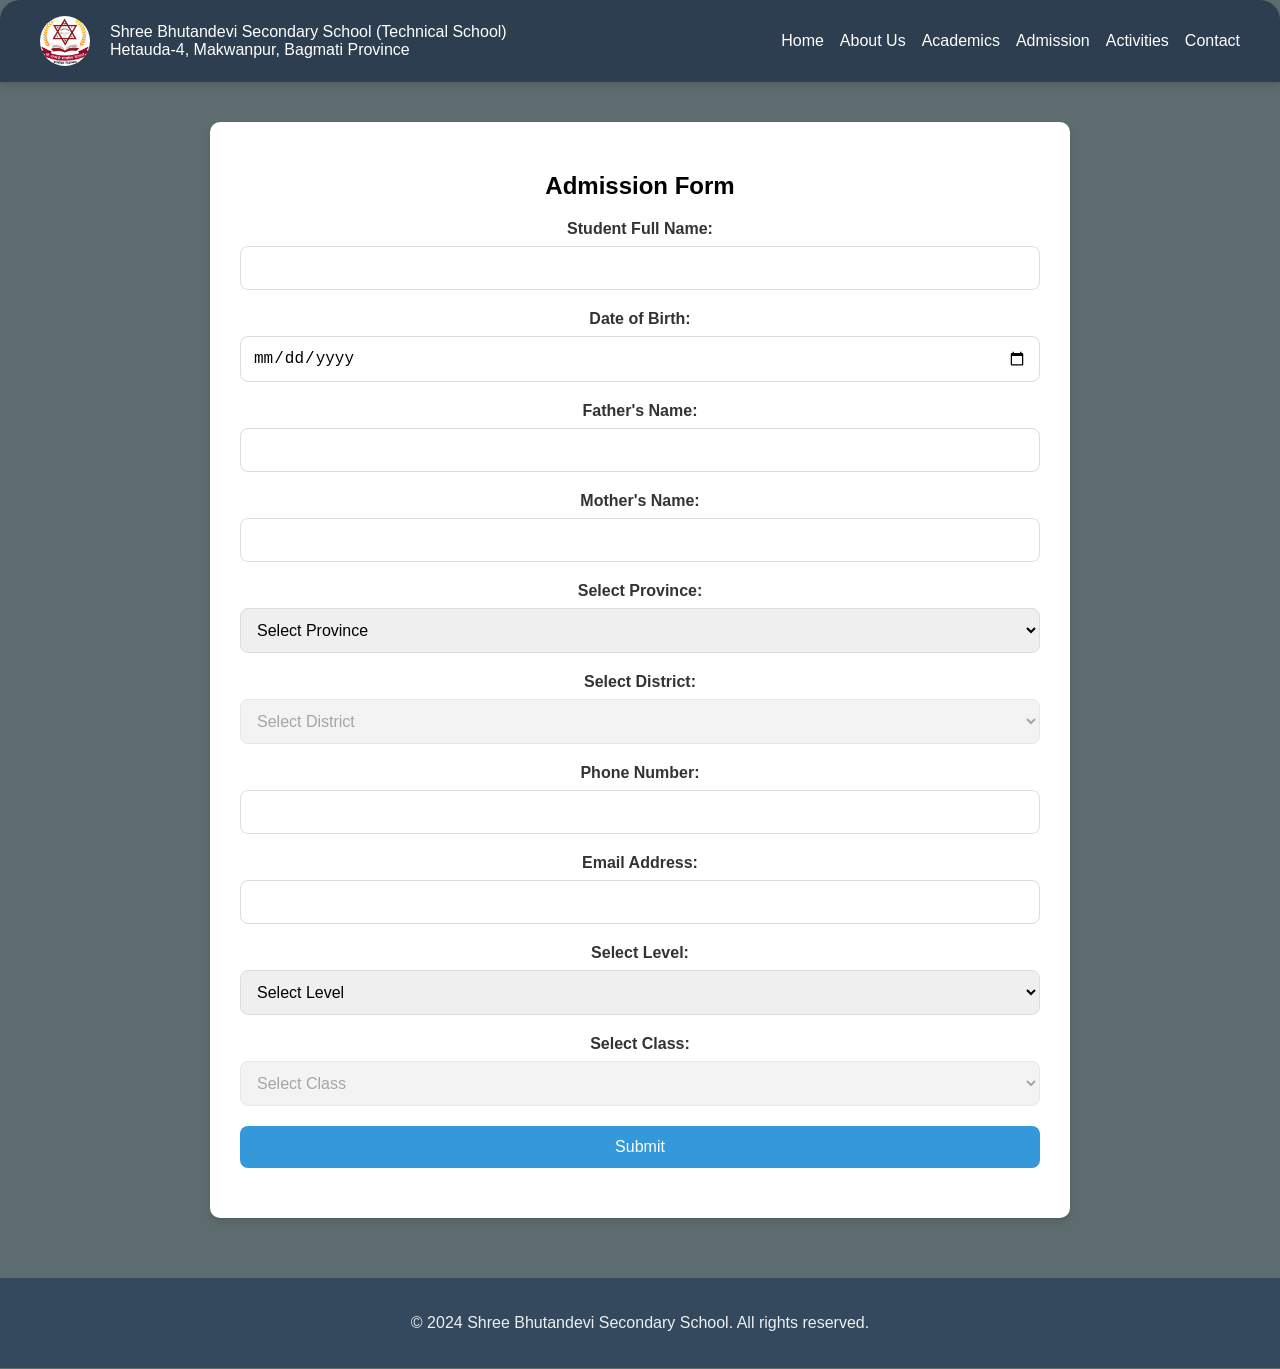
<file: admission.html>
<!DOCTYPE html>
<html lang="en">
<head>
    <meta charset="UTF-8">
    <meta name="viewport" content="width=device-width, initial-scale=1.0">
    <title>Admission | Shree Bhutandevi Secondary School</title>
    <style>
        body {
    font-family: 'Segoe UI', Tahoma, Geneva, Verdana, sans-serif;
    margin: 0;
    padding: 0;
    background: #5d6c6e;
    scroll-behavior: smooth;
}

header {
    background-color: #2c3e50;
    color: #fff;
    padding: 1rem;
    border-radius: 20px 20px 0 0;
    box-shadow: 0 4px 6px rgba(0, 0, 0, 0.1);
}

.navbar {
    display: flex;
    align-items: center;
    justify-content: space-between;
    max-width: 1200px;
    margin: auto;
}

.logo {
    display: flex;
    align-items: center;
}

.logo-img {
    height: 50px;
    margin-right: 20px;
    border-radius: 25px;
}

.nav-links {
    list-style: none;
    display: flex;
    gap: 1rem;
}

.nav-links li {
    margin: 0;
}

.nav-links a {
    color: #fff;
    text-decoration: none;
    transition: color 0.3s;
}

.nav-links a:hover {
    color: #fa5c1d;
}

.nav-toggle {
    display: none;
}

@media (max-width: 768px) {
    .nav-links {
        display: none;
        flex-direction: column;
        position: absolute;
        top: 60px;
        right: 0;
        background-color: #333;
        width: 100%;
        z-index: 1000; /* Ensures it appears above other content */
    }

    .nav-toggle {
        display: block;
        cursor: pointer;
        color: #fff;
        font-size: 24px;
    }

    .nav-links.active {
        display: flex;
    }
}

.content-section {
    text-align: center;
    padding: 40px 20px;
}

footer {
    background-color: #34495e;
    color: #ecf0f1;
    text-align: center;
    padding: 20px 0;
    margin-top: 20px;
}

.form-section {
    background: #fff;
    border-radius: 10px;
    padding: 30px;
    box-shadow: 0 4px 6px rgba(0, 0, 0, 0.1);
    max-width: 800px;
    margin: auto;
}

.form-group {
    margin-bottom: 20px;
    position: relative;
}

.form-group label {
    display: block;
    margin-bottom: 8px;
    font-weight: bold;
    color: #333;
}

.form-group input,
.form-group select,
.form-group textarea {
    width: 100%;
    padding: 12px;
    border: 1px solid #ddd;
    border-radius: 8px;
    font-size: 16px;
    box-sizing: border-box;
    transition: border-color 0.3s, box-shadow 0.3s;
}

.form-group input:focus,
.form-group select:focus,
.form-group textarea:focus {
    border-color: #3498db;
    box-shadow: 0 0 5px rgba(52, 152, 219, 0.5);
    outline: none;
}

.form-group input[type="submit"] {
    background-color: #3498db;
    color: #fff;
    border: none;
    cursor: pointer;
    padding: 12px 20px;
    font-size: 16px;
    border-radius: 8px;
    transition: background-color 0.3s;
}

.form-group input[type="submit"]:hover {
    background-color: #2980b9;
}

.form-group .cta-button {
    background-color: #3498db;
    color: #fff;
    text-decoration: none;
    border-radius: 5px;
    padding: 10px 20px;
    display: inline-block;
    transition: background-color 0.3s;
}

.form-group .cta-button:hover {
    background-color: #2980b9;
}
    </style>
</head>
<body>
    <header>
        <nav class="navbar">
            <div class="logo">
                <img src="Bhutandevi_logo.jpg" alt="School Logo" class="logo-img">
                Shree Bhutandevi Secondary School (Technical School) <br>
                Hetauda-4, Makwanpur, Bagmati Province
            </div>
            <div class="nav-toggle" id="navToggle">☰</div>
            <ul class="nav-links" id="navLinks">
                <li><a href="index.html">Home</a></li>
                <li><a href="about.html">About Us</a></li>
                <li><a href="academics.html">Academics</a></li>
                <li><a href="admission.html">Admission</a></li>
                <li><a href="activities.html">Activities</a></li>
                <li><a href="contact.html">Contact</a></li>
            </ul>
        </nav>
    </header>
    <section id="admissions" class="content-section">
        <div class="form-section">
            <h2>Admission Form</h2>
            <form action="submit_admission.php" method="post">
                <div class="form-group">
                    <label for="studentName">Student Full Name:</label>
                    <input type="text" id="studentName" name="studentName" required>
                </div>
                <div class="form-group">
                    <label for="dob">Date of Birth:</label>
                    <input type="date" id="dob" name="dob" required>
                </div>
                <div class="form-group">
                    <label for="fatherName">Father's Name:</label>
                    <input type="text" id="fatherName" name="fatherName" required>
                </div>
                <div class="form-group">
                    <label for="motherName">Mother's Name:</label>
                    <input type="text" id="motherName" name="motherName" required>
                </div>
                <div class="form-group">
                    <label for="province">Select Province:</label>
                    <select id="province">
                        <option value="">Select Province</option>
                        <option value="1">Koshi</option>
                        <option value="2">Madhesh</option>
                        <option value="3">Bagmati</option>
                        <option value="4">Gandaki</option>
                        <option value="5">Lumbini</option>
                        <option value="6">Karnali</option>
                        <option value="7">Sudurpashchim</option>
                    </select>
                </div>
                <div class="form-group">
                    <label for="district">Select District:</label>
                    <select id="district" disabled>
                        <option value="">Select District</option>
                    </select>
                </div>
                <div class="form-group">
                    <label for="phone">Phone Number:</label>
                    <input type="tel" id="phone" name="phone" required>
                </div>
                <div class="form-group">
                    <label for="email">Email Address:</label>
                    <input type="email" id="email" name="email" required>
                </div>
                <div class="form-group">
                    <label for="level">Select Level:</label>
                    <select id="level" name="level">
                        <option value="">Select Level</option>
                        <option value="primary">Primary</option>
                        <option value="secondary">Secondary</option>
                        <option value="highschool">High School</option>
                        <option value="diploma">Diploma</option>
                    </select>
                </div>
                <div class="form-group">
                    <label for="class">Select Class:</label>
                    <select id="class" name="class" disabled>
                        <option value="">Select Class</option>
                    </select>
                </div>
                <div class="form-group">
                    <input type="submit" value="Submit">
                </div>
            </form>
        </div>
    </section>
    <footer>
        <div class="container">
            <p>&copy; 2024 Shree Bhutandevi Secondary School. All rights reserved.</p>
        </div>
    </footer>
    <script>
        document.getElementById('navToggle').addEventListener('click', function () {
            document.getElementById('navLinks').classList.toggle('active');
        });

        const provinces = {
             1: ["Jhapa", "Morang", "Sunsari", "Bhojpur", "Dhankuta", "Terhathum", "Panchthar", "Ilam", "Khotang", "Okhaldhunga", "Solukhumbu"],
             2: ["Saptari", "Sunsari", "Dhanusa", "Mahottari", "Sarlahi", "Rautahat", "Bara", "Parsa", "Chhathapur", "Siraha", "Udayapur"],
             3: ["Kathmandu", "Bhaktapur", "Lalitpur", "Ramechhap", "Dolakha", "Sindhupalchok", "Kavre", "Sindhuli", "Makwanpur", "Rasuwa", "Nuwakot"],
             4: ["Pokhara", "Kaski", "Manang", "Lamjung", "Tanahun", "Gorkha", "Syangja", "Parbat", "Baglung", "Myagdi"],
             5: ["Rupandehi", "Nawalparasi", "Kapilvastu", "Dang", "Bardia", "Banke", "Surkhet", "Rolpa", "Pyuthan", "Salyan"],
             6: ["Surkhet", "Jumla", "Kalikot", "Mugu", "Dolpa", "Humla", "Jajarkot", "Rukum", "Sindhuli", "Dailekh"],
             7: ["Kanchanpur", "Baitadi", "Dadeldhura", "Darchula", "Achham", "Bajura", "Bajhang", "Doti", "Kailali", "Saptari"]
        };

        const provinceSelect = document.getElementById('province');
        const districtSelect = document.getElementById('district');

        provinceSelect.addEventListener('change', function() {
            const provinceId = this.value;
            districtSelect.innerHTML = '<option value="">Select District</option>'; // Reset districts
            
            if (provinceId) {
                const districts = provinces[provinceId];
                districts.forEach(district => {
                    const option = document.createElement('option');
                    option.value = district;
                    option.textContent = district;
                    districtSelect.appendChild(option);
                });
                districtSelect.disabled = false;
            } else {
                districtSelect.disabled = true;
            }
        });

        const classOptions = {
            primary: [
                "Montessori", "LKG", "UKG", 
                "Class-1", "Class-2", "Class-3", 
                "Class-4", "Class-5", "Class-6"
            ],
            secondary: [
                "Class-7", "Class-8", "Class-9-English", 
                "Class-9-Nepali", "Class-9-Civil"
            ],
            highschool: [
                "Class-10", "Class-11-Commerce", 
                "Class-11-Science", "Class-11-Civil"
            ],
            diploma: [
                "Diploma in Civil Engineering (CTEVT)"
            ]
        };

        const levelSelect = document.getElementById('level');
        const classSelect = document.getElementById('class');

        levelSelect.addEventListener('change', function() {
            const level = this.value;
            classSelect.innerHTML = '<option value="">Select Class</option>'; // Reset classes

            if (level) {
                const classes = classOptions[level];
                classes.forEach(classItem => {
                    const option = document.createElement('option');
                    option.value = classItem;
                    option.textContent = classItem;
                    classSelect.appendChild(option);
                });
                classSelect.disabled = false;
            } else {
                classSelect.disabled = true;
            }
        });
    </script>
</body>
</html>
</file>
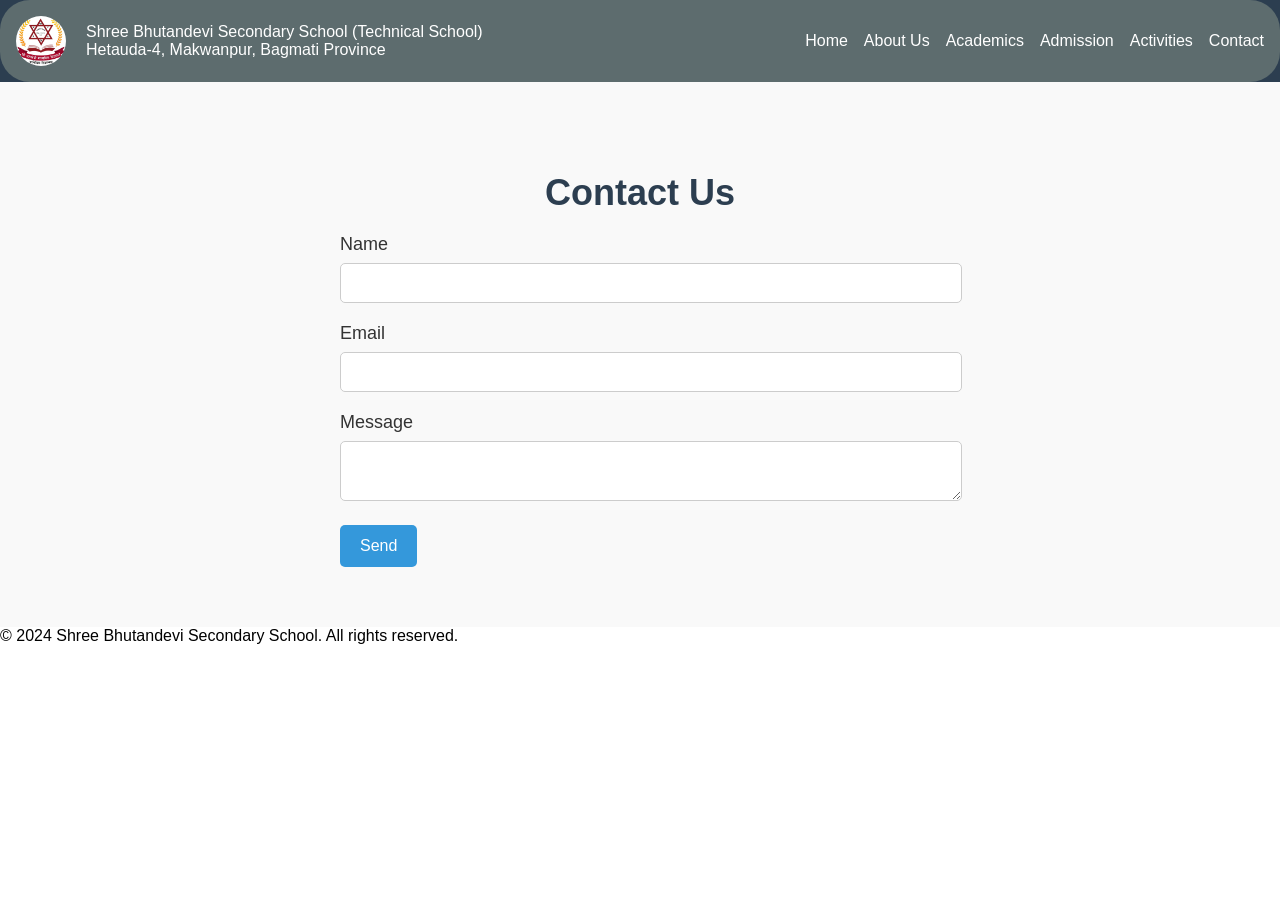
<file: contact.html>
<!DOCTYPE html>
<html lang="en">
<head>
    <meta charset="UTF-8">
    <meta name="viewport" content="width=device-width, initial-scale=1.0">
    <title>Contact Us | Shree Bhutandevi Secondary School</title>
    <style>
        body {
    font-family: 'Segoe UI', Tahoma, Geneva, Verdana, sans-serif;
    box-sizing: border-box;
    scroll-behavior: smooth;
    margin: 0;
    padding: 0;
}

.container {
    width: 90%;
    max-width: 1000px;
    margin: auto;
    border-radius: 60px;
}

header {
    background-color: #2c3e50;
    color: #fff; /* Changed to match the header color */
}

.navbar {
    display: flex;
    align-items: center;
    justify-content: space-between;
    padding: 1rem;
    background-color: #5d6c6e;
    border-radius: 30px;
}

.logo {
    display: flex;
    align-items: center;
    color: #fff;
}

.logo-img {
    height: 50px;
    margin-right: 20px;
    border-radius: 25px;
}

.nav-links {
    list-style: none;
    display: flex;
    gap: 1rem;
}

.nav-links li {
    margin: 0;
}

.nav-links a {
    color: #fff;
    text-decoration: none;
    transition: color 0.3s;
}

.nav-links a:hover {
    color: #fa5c1d;
}

.nav-toggle {
    display: none;
}

@media (max-width: 768px) {
    .nav-links {
        display: none;
        flex-direction: column;
        position: absolute;
        top: 60px;
        right: 0;
        background-color: #333;
        width: 100%;
        z-index: 1000; /* Ensures it appears above other content */
    }

    .nav-toggle {
        display: block;
        cursor: pointer;
        color: #fff;
        font-size: 24px;
    }

    .nav-links.active {
        display: flex;
    }
}

#contact {
    background-color: #f9f9f9;
    padding: 60px 20px;
    text-align: center;
}

#contact h2 {
    font-size: 36px;
    margin-bottom: 20px;
    color: #2c3e50;
}

#contact form {
    max-width: 600px;
    margin: 0 auto;
    text-align: left;
}

#contact label {
    display: block;
    font-size: 18px;
    margin-bottom: 8px;
    color: #333;
}

#contact input[type="text"],
#contact input[type="email"],
#contact textarea {
    width: 100%;
    padding: 10px;
    margin-bottom: 20px;
    border: 1px solid #ccc;
    border-radius: 5px;
    font-size: 16px;
    resize: vertical; /* Only for textarea */
}

#contact input[type="text"]:focus,
#contact input[type="email"]:focus,
#contact textarea:focus {
    border-color: #3498db;
    outline: none;
}

#contact button[type="submit"] {
    display: inline-block;
    padding: 12px 20px;
    background-color: #3498db;
    color: #fff;
    border: none;
    border-radius: 5px;
    font-size: 16px;
    cursor: pointer;
    transition: background-color 0.3s, transform 0.3s;
}

#contact button[type="submit"]:hover {
    background-color: #2980b9;
    transform: scale(1.05);
}

    </style>
</head>
<body>
    <header>
        <nav class="navbar">
            <div class="logo">
                <img src="Bhutandevi_logo.jpg" alt="School Logo" class="logo-img">
                Shree Bhutandevi Secondary School (Technical School) <br>
                Hetauda-4, Makwanpur, Bagmati Province
            </div>
            <div class="nav-toggle" id="navToggle">☰</div>
            <ul class="nav-links" id="navLinks">
                <li><a href="index.html">Home</a></li>
                <li><a href="about.html">About Us</a></li>
                <li><a href="academics.html">Academics</a></li>
                <li><a href="admission.html">Admission</a></li>
                <li><a href="activities.html">Activities</a></li>
                <li><a href="contact.html">Contact</a></li>
            </ul>
        </nav>
    </header>
    <section id="contact" class="content-section">
        <div class="container">
            <h2>Contact Us</h2>
            <form>
                <label for="name">Name</label>
                <input type="text" id="name" name="name" required>
                <label for="email">Email</label>
                <input type="email" id="email" name="email" required>
                <label for="message">Message</label>
                <textarea id="message" name="message" required></textarea>
                <button type="submit" class="cta-button">Send</button>
            </form>
        </div>
    </section>
    <footer>
        &copy; 2024 Shree Bhutandevi Secondary School. All rights reserved.
    </footer>

    <script>
        document.getElementById('navToggle').addEventListener('click', function() {
            document.getElementById('navLinks').classList.toggle('active');
        });

        function reveal() {
            const reveals = document.querySelectorAll('.reveal');
            for (let i = 0; i < reveals.length; i++) {
                const windowHeight = window.innerHeight;
                const elementTop = reveals[i].getBoundingClientRect().top;
                const elementVisible = 150;
                if (elementTop < windowHeight - elementVisible) {
                    reveals[i].classList.add('active');
                } else {
                    reveals[i].classList.remove('active');
                }
            }
        }

        window.addEventListener('scroll', reveal);
    </script>
</body>
</html>
</file>
